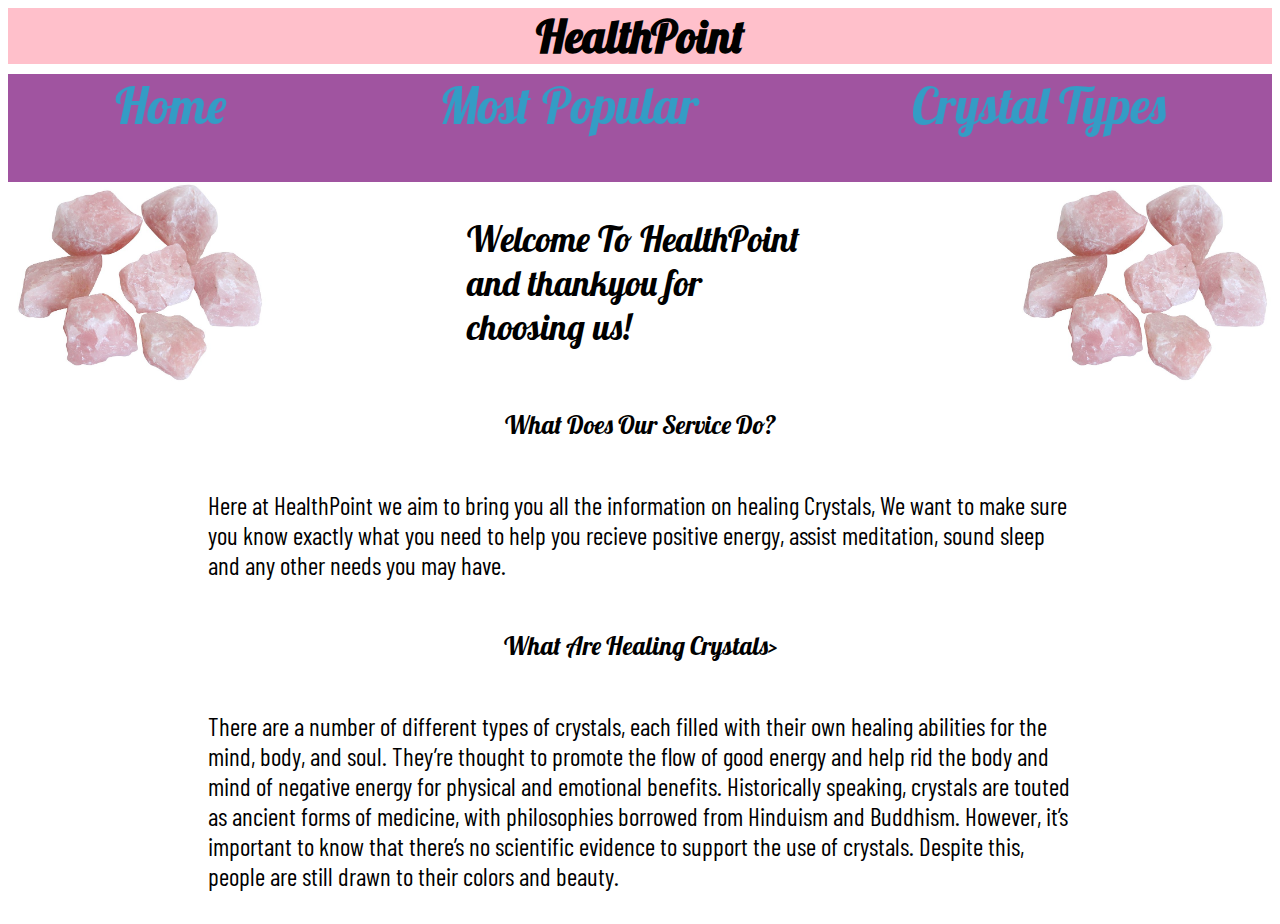
<file: index.html>
<!DOCTYPE html>
<html lang="en">
<head>
    <meta charset="UTF-8">
    <title>Document</title>
    <link rel="stylesheet", type="text/css", href="main.css">
    <style>
      p{
        margin-left: 200px;
        margin-right: 200px
      }
    </style>
</head>
<body>
  <div><h1 class=top>HealthPoint</h1></div>
<div class="links">
  <a href=index.html>Home</a>
  <a href="popular.html">Most Popular</a>
  <a href="type.html">Crystal Types</a>
  </div>

  <div class=open><img src= "images/rosequa.png" info= "Rose Quartz" height= "200px">
    
    <p>Welcome To HealthPoint and thankyou for choosing us!</p>
    
    <img src= "images/rosequa.png" info= "Rose Quartz" height= "200px">
    
  </div>
  <div class=wwd><p>What Does Our Service Do?</p></div>
  <div class=healing>
    <p>Here at HealthPoint we aim to bring you all the information on healing Crystals, We want to make sure you know exactly what you need to help you recieve positive energy, assist meditation, sound sleep and any other needs you may have.</p>
  </div>
<div class=question><p>What Are Healing Crystals></p></div>
  <div class=open2>
    <p>There are a number of different types of crystals, each filled with their own healing abilities for the mind, body, and soul. They’re thought to promote the flow of good energy and help rid the body and mind of negative energy for physical and emotional benefits.

      Historically speaking, crystals are touted as ancient forms of medicine, with philosophies borrowed from Hinduism and Buddhism. However, it’s important to know that there’s no scientific evidence to support the use of crystals. Despite this, people are still drawn to their colors and beauty.</p>
  </div>







</body>
</html>
</file>
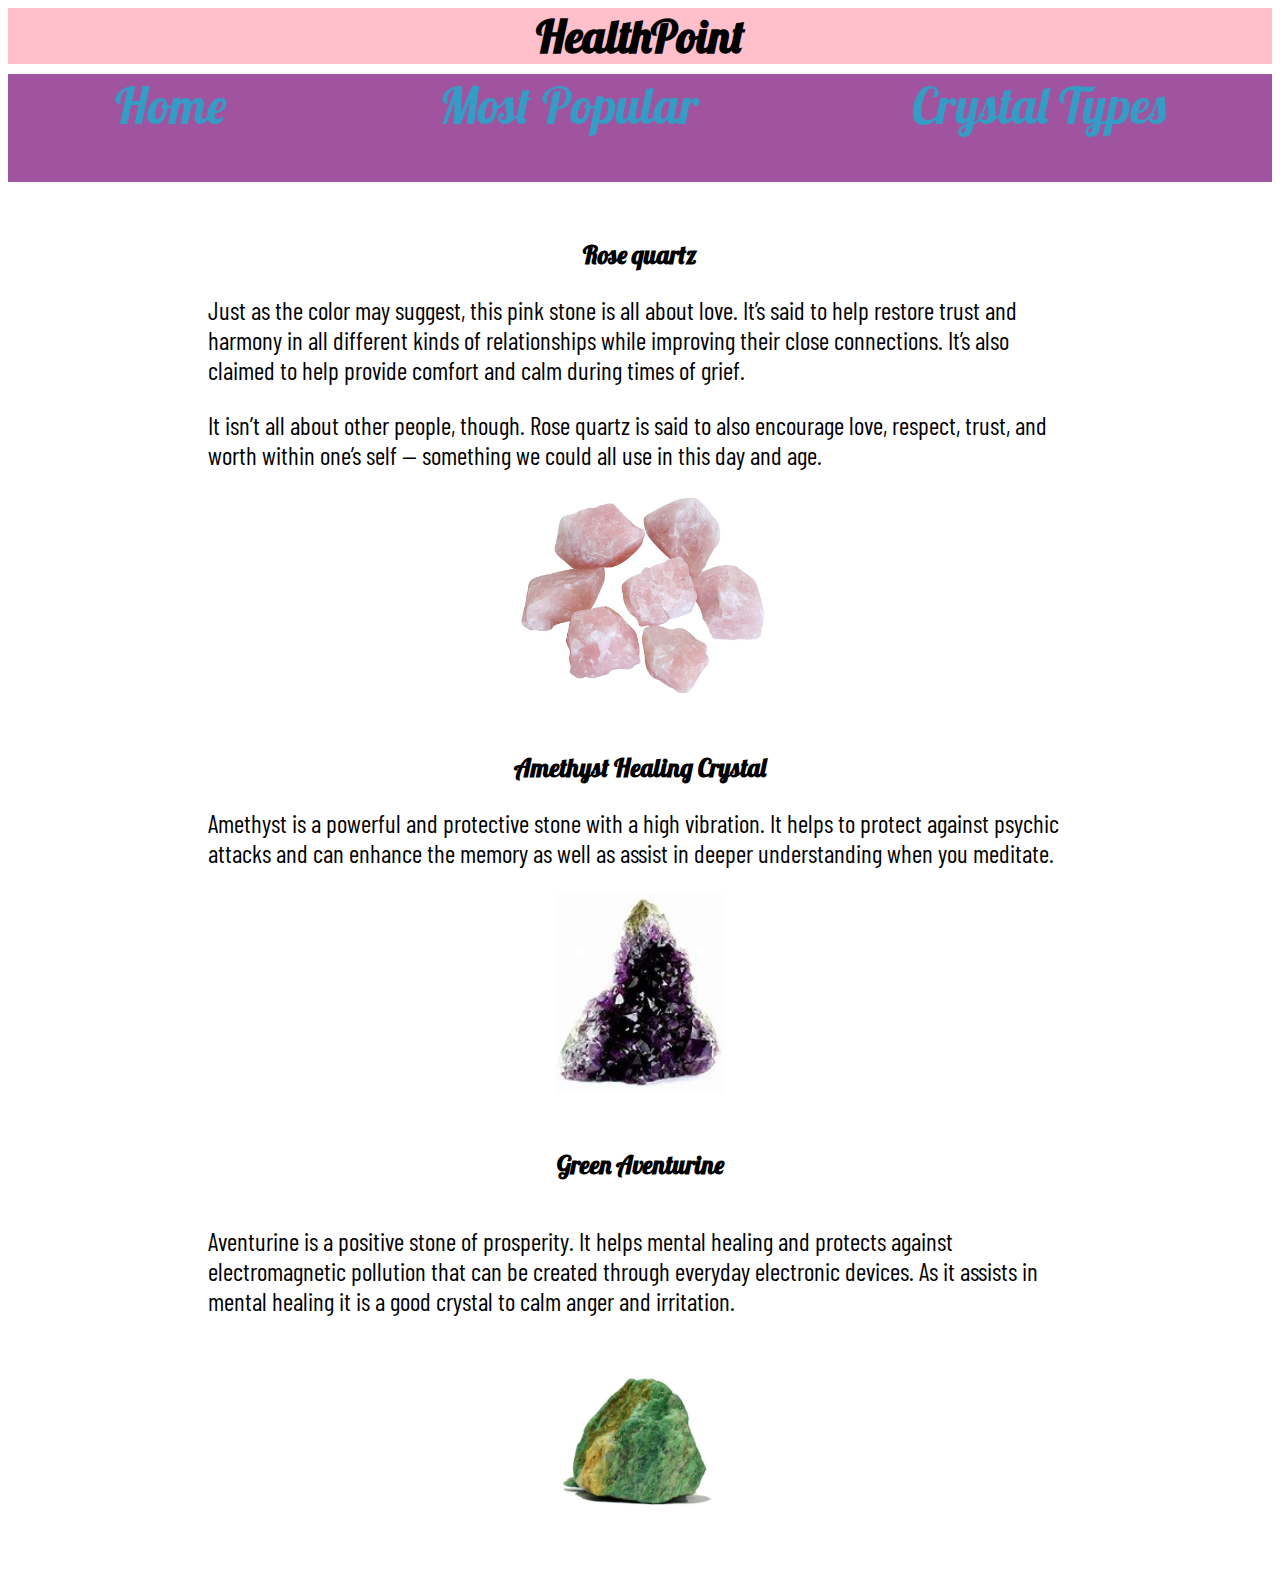
<file: popular.html>
<!DOCTYPE html>
<html lang="en">
<head>
    <meta charset="UTF-8">
    <title>Document</title>
    <link rel="stylesheet", type="text/css", href="main.css">
    <style>
      p{
        margin-left: 200px;
        margin-right: 200px
      }
    </style>
</head>
<body>
  <div><h1 class=top>HealthPoint</h1></div>
  
  <div class="links">
    <a href=index.html>Home</a>
    <a href="popular.html">Most Popular</a>
    <a href="type.html">Crystal Types</a>
    </div>
  <br>
  <br>
  <h2 class=rose>Rose quartz</h2>
  <p class=rose1>Just as the color may suggest, this pink stone is all about love. It’s said to help restore trust and harmony in all different kinds of relationships while improving their close connections. It’s also claimed to help provide comfort and calm during times of grief.</p>
    
    <P class=rose2>It isn’t all about other people, though. Rose quartz is said to also encourage love, respect, trust, and worth within one’s self — something we could all use in this day and age.</p>
        <div class= rose3>
        <img src= "images/rosequa.png" info= "Rose Quartz" height= "200px">
        </div>
        <br>
        <br>
    <h2 class=ameth>Amethyst Healing Crystal</h2>
        <p class= ameth2>Amethyst is a powerful and protective stone with a high vibration.  It helps to protect against psychic attacks and can enhance the memory as well as assist in deeper understanding when you meditate. </p>
    <div class= ameth2>
        <img src= "images/ameth.png" info= "Amethyst Crystal" height= "200px"></div>
        <br>
        <br>
    <h2 class= aven>Green Aventurine</h2>
     <div class= aven2>
    <p>Aventurine is a positive stone of prosperity.  It helps mental healing and protects against electromagnetic pollution that can be created through everyday electronic devices. As it assists in mental healing it is a good crystal to calm anger and irritation.</p></div>
    <div class= aven3><img src= "images/aven.jpg" info= "Amethyst Crystal" height= "200px"></div>
        <br>
        <br>
</file>
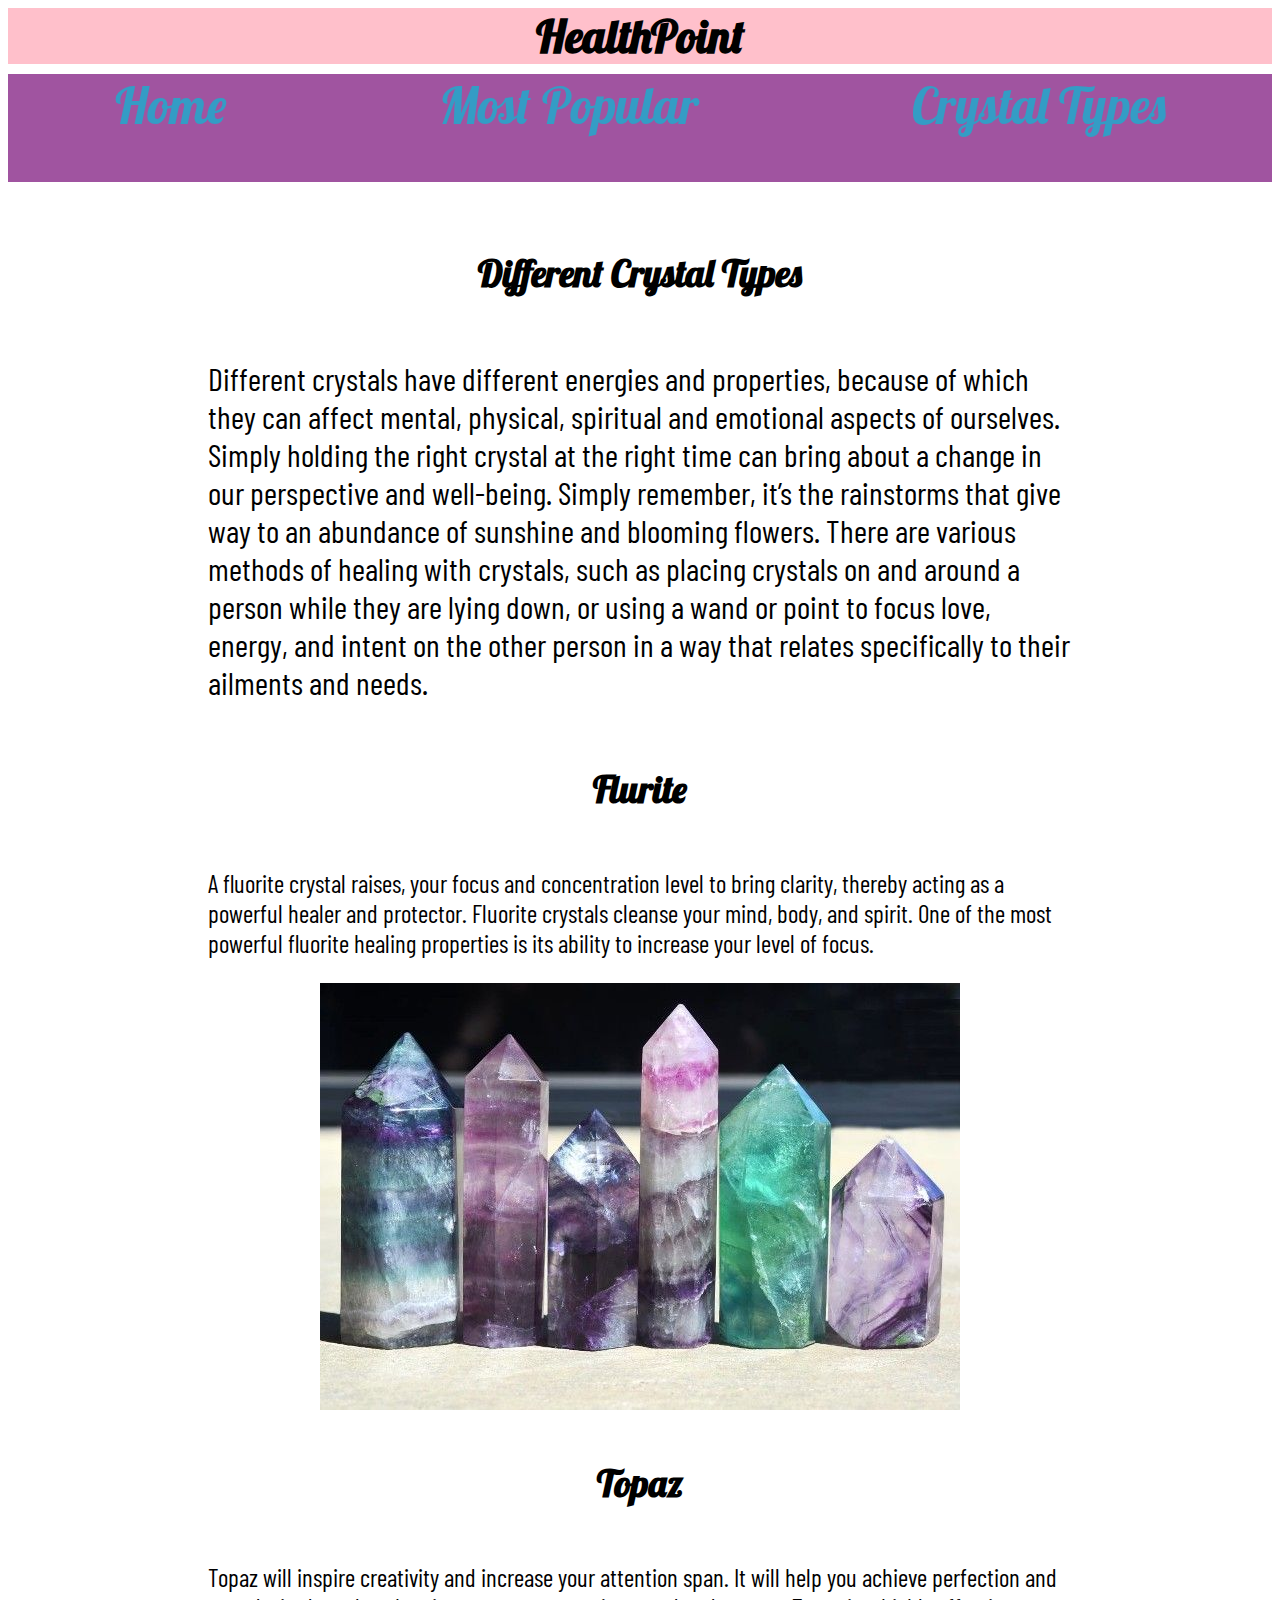
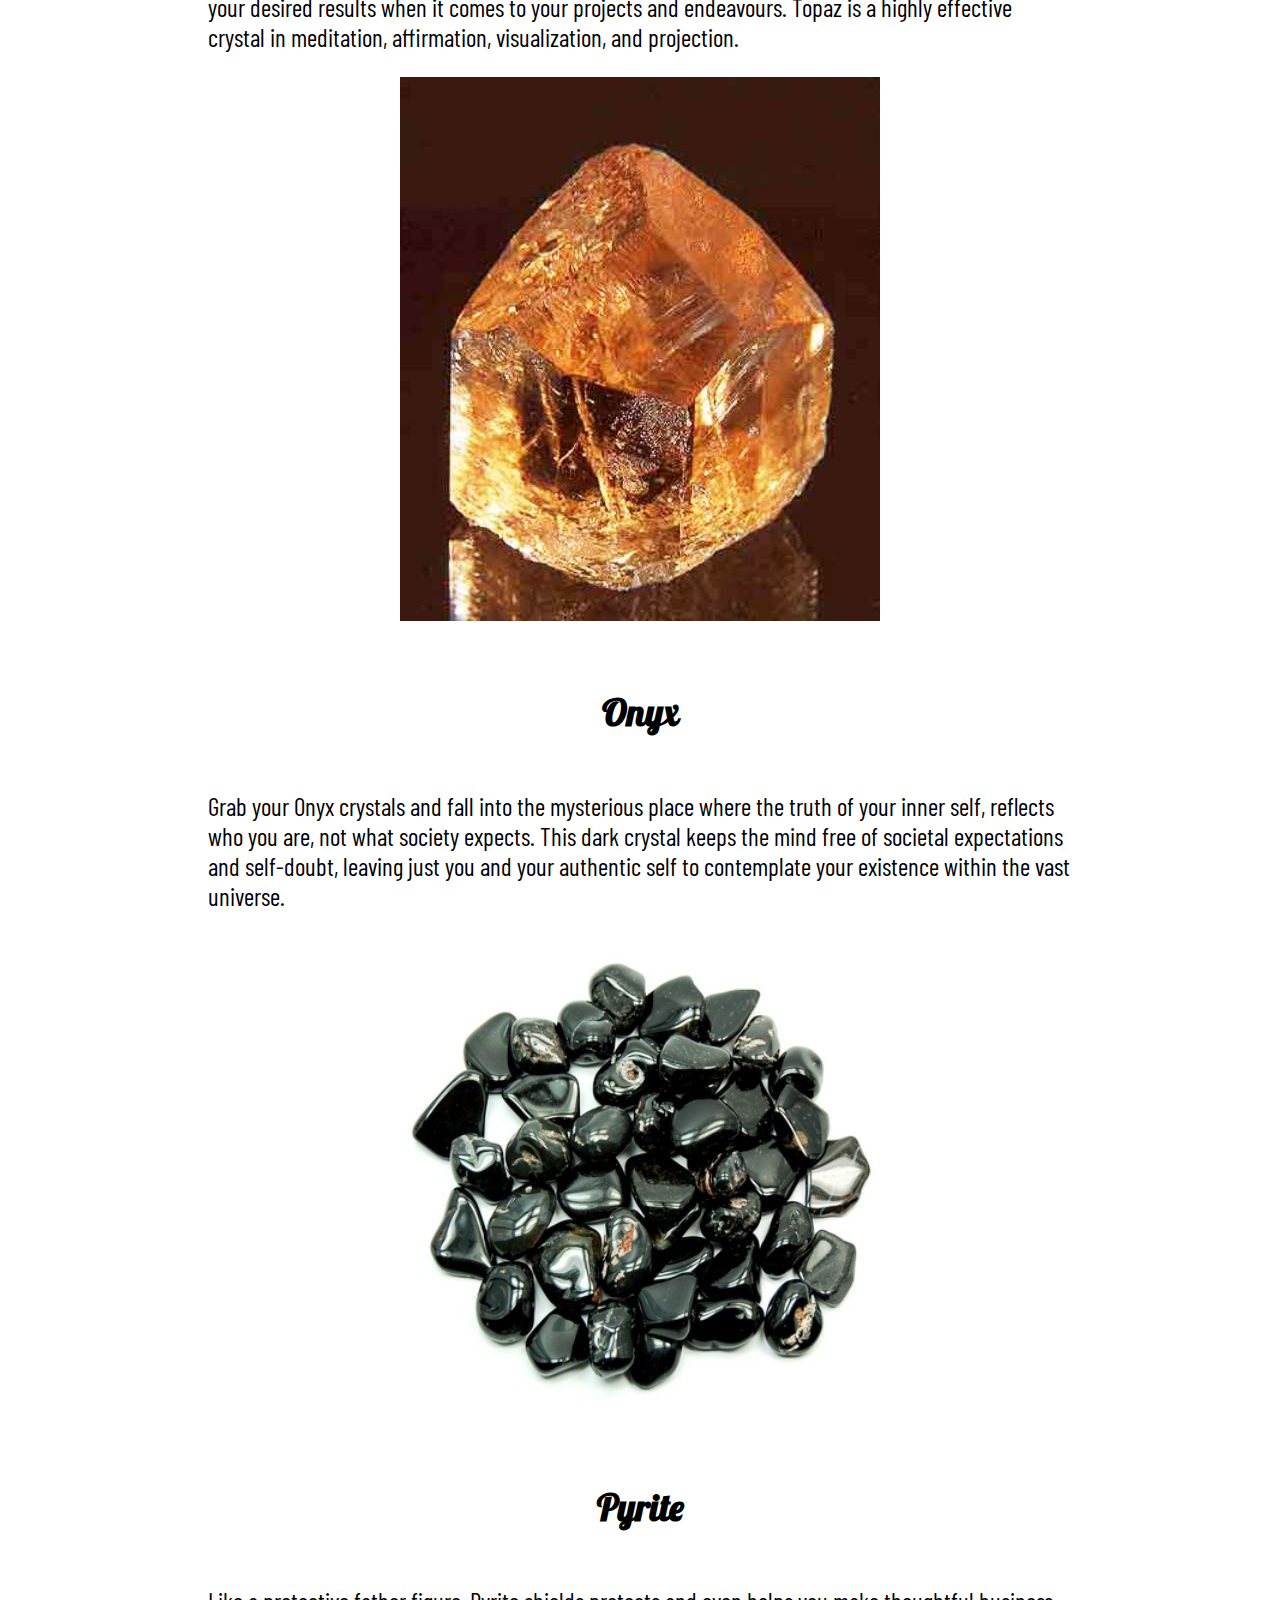
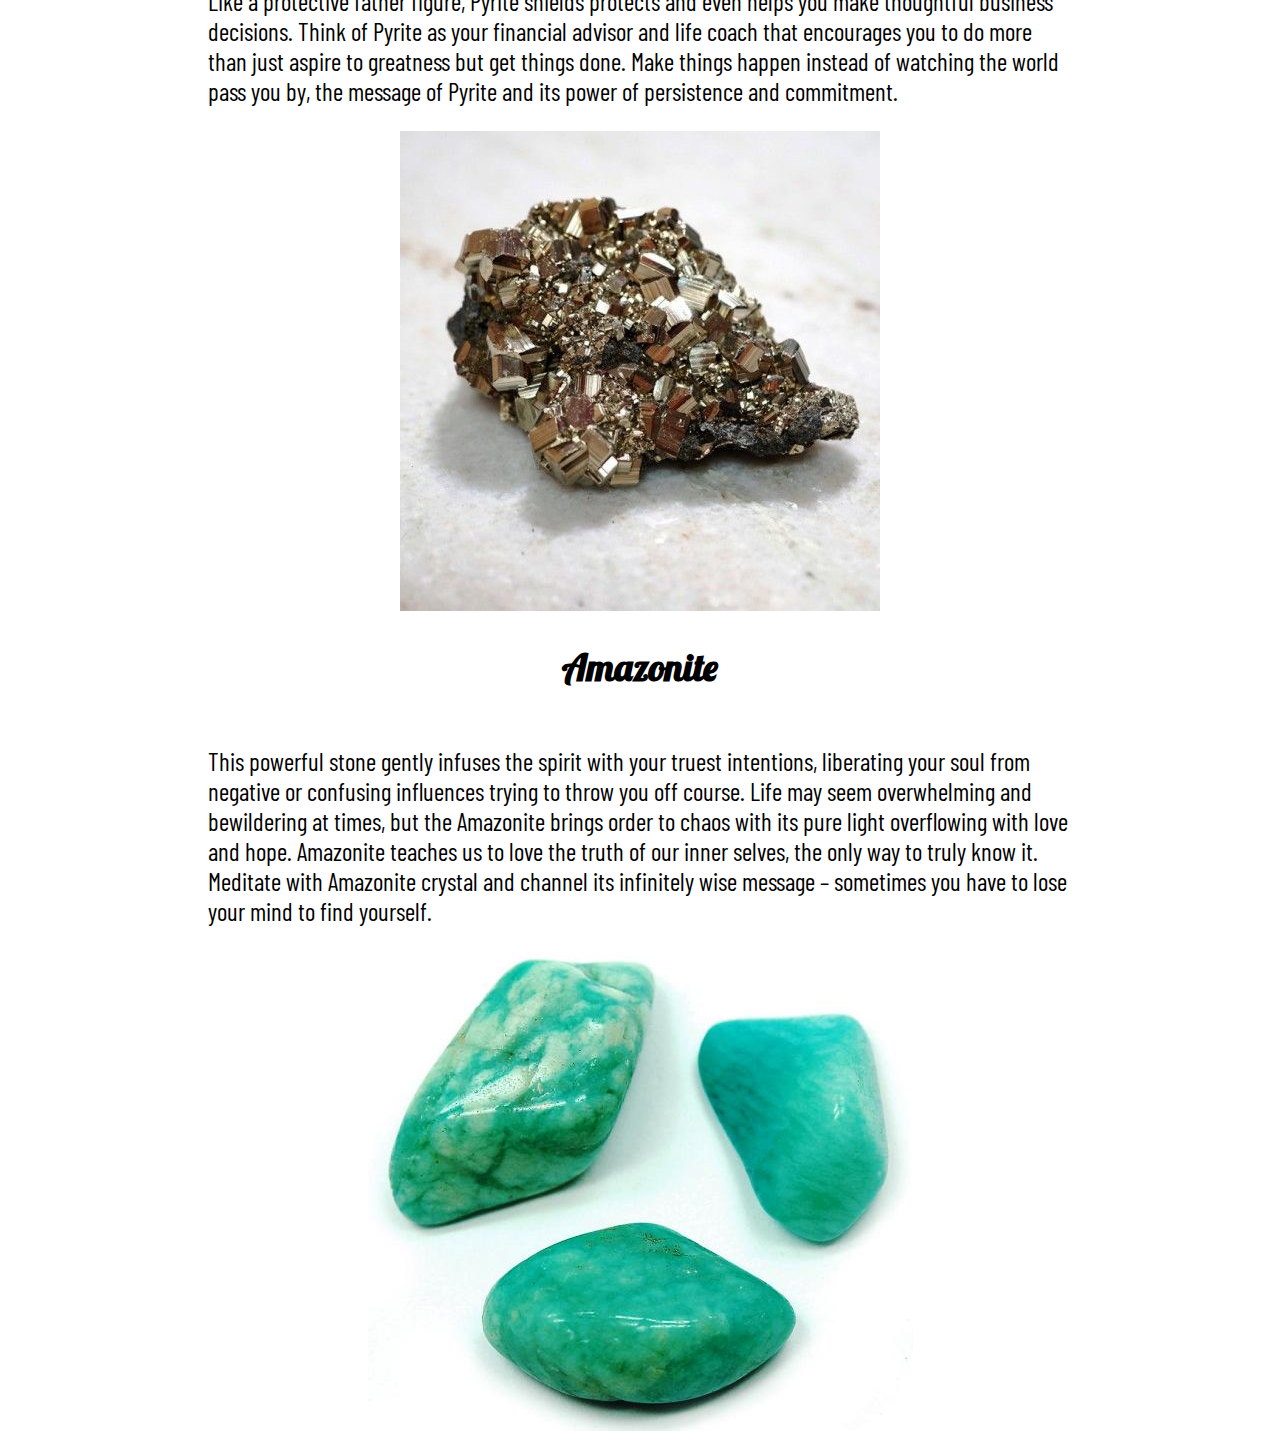
<file: type.html>
<!DOCTYPE html>
<html lang="en">
<head>
    <meta charset="UTF-8">
    <title>Document</title>
    <link rel="stylesheet", type="text/css", href="main.css">
    <style>
      p{
        margin-left: 200px;
        margin-right: 200px
      }
    </style>
</head>
<body>
  <div><h1 class=top>HealthPoint</h1></div>
 
  <div class="links">
    <a href=index.html>Home</a>
    <a href="popular.html">Most Popular</a>
    <a href="type.html">Crystal Types</a>
    </div>
    <br>
    <br>
    <div class=typelo>
      <h2>Different Crystal Types</h2>
  </div>
<div class=typeintro>
  <p>Different crystals have different energies and properties, because of which they can affect mental, physical, spiritual and emotional aspects of ourselves. Simply holding the right crystal at the right time can bring about a change in our perspective and well-being. Simply remember, it’s the rainstorms that give way to an abundance of sunshine and blooming flowers.

    There are various methods of healing with crystals, such as placing crystals on and around a person while they are lying down, or using a wand or point to focus love, energy, and intent on the other person in a way that relates specifically to their ailments and needs.</p>

</div>
<div class=flurt>
  <h2>Flurite</h2>
</div>
<div class=flurp>
  <p>A fluorite crystal raises, your focus and concentration level to bring clarity, thereby acting as a powerful healer and protector. Fluorite crystals cleanse your mind, body, and spirit. One of the most powerful fluorite healing properties is its ability to increase your level of focus.</p>
</div>
<div class= flurim>
  <img src= images/flur.jpg>
</div>
<br>
<div class= topazt>
  <h2>Topaz</h2>
</div>
<div class= topazp> 
  <p>Topaz will inspire creativity and increase your attention span. It will help you achieve perfection and your desired results when it comes to your projects and endeavours. Topaz is a highly effective crystal in meditation, affirmation, visualization, and projection.</p>
</div>
<div class=topazi>
  <img src=images/topaz1.jpg>
</div>
<br>
<br>
<div class=onyt>
  <h2>Onyx</h2>
</div>
<div class=onyp>
  <p>Grab your Onyx crystals and fall into the mysterious place where the truth of your inner self, reflects who you are, not what society expects. This dark crystal keeps the mind free of societal expectations and self-doubt, leaving just you and your authentic self to contemplate your existence within the vast universe.</p>
</div>
<div class=onyi>
  <img src= images/onyi.jpg>
</div>
<br>
<br>
<div class= pyritet>
  <h2>Pyrite</h2>
</div>
<div class= pyritep>
  <p>Like a protective father figure, Pyrite shields protects and even helps you make thoughtful business decisions. Think of Pyrite as your financial advisor and life coach that encourages you to do more than just aspire to greatness but get things done. Make things happen instead of watching the world pass you by, the message of Pyrite and its power of persistence and commitment.</p>
</div>

<div class= pyritei>
  <img src= images/pyrite.jpg>
</div>

<div class= amazont>
  <h2>Amazonite</h2>
</div>
<div class= amazonp>
  <p>This powerful stone gently infuses the spirit with your truest intentions, liberating your soul from negative or confusing influences trying to throw you off course. Life may seem overwhelming and bewildering at times, but the Amazonite brings order to chaos with its pure light overflowing with love and hope. Amazonite teaches us to love the truth of our inner selves, the only way to truly know it. Meditate with Amazonite crystal and channel its infinitely wise message – sometimes you have to lose your mind to find yourself.

  </p>
</div>
<div class= amazoni>
  <img src= images/amazonite.jpg>
</div>
</file>
<file: main.css>
@import url('https://fonts.googleapis.com/css2?family=Barlow+Condensed:wght@100&display=swap');
@import url('https://fonts.googleapis.com/css2?family=Lobster&display=swap');



  



.links {
  display: flex;
  min-height: 12vh;
  justify-content:space-around;
  background:rgb(160, 84, 160);
  font-size: 50px;
  font-family: 'lobster';
  margin-top: -20px;
}
.links a:active {
  background:rgb(183, 78, 204);
  color: rgb(194, 153, 202)
  
}
.links a:hover{
  background:rgb(183, 78, 204);
  color: rgb(194, 153, 202)
}
.links a:link{
  color: rgb(52, 156, 197);
  text-decoration: none;
}
.links a:visited{
  color: rgb(52, 156, 197);
  text-decoration: none;
}
.top{
  display:flex;
  justify-content:center;
  background: pink;
  font-family: 'lobster';
  font-size: 45px;
  margin-top: 0px;
}
.open{
  display:flex;
  /* min-height: 40vh;
  max-width: 40vh; */
  background:rgb(255, 255, 255);
  font-family: 'lobster';
  flex-direction: row;
  justify-content:space-evenly;
  font-size: 35px;

}
.healing{
  display:flex;
  justify-content: center;
  font-size: 25px;
  font-family: 'barlow condensed';

}

.question{
  display:flex;
  justify-content: center;
  font-family: 'lobster';
  font-size: 25px;
  

}

.open2{
  display:flex;
  font-size: 25px;
  font-family: 'barlow condensed';
}



.wwd{
  display:flex;
  justify-content: center;
  font-family: 'lobster';
  font-size: 25px;
    
  
}
.foot{
  display: flex;
  background:rgb(160, 84, 160);
  justify-content:space-evenly;
}


.ameth{
  display:flex;
  justify-content: center;
  font-family: 'lobster';
  font-size: 25px;
}

.rose{
  display:flex;
  justify-content: center;
  font-family: 'lobster';
  font-size: 25px;
}
.aven{
  display:flex;
  justify-content: center;
  font-family: 'lobster';
  font-size: 25px;
  
}
.aven2{
  display:flex;
  justify-content: center;
  font-family: 'barlow condensed';
  font-size: 25px;
  
}
.rose1{
  display:flex;
  font-size: 25px;
  font-family: 'barlow condensed';
  justify-content: center;
}
.rose2{
  display:flex;
  font-size: 25px;
  font-family: 'barlow condensed';
  justify-content: center;

}

.ameth2{
  display:flex;
    font-size: 25px;
    font-family: 'barlow condensed';
    justify-content: center;
  }
.aven3{
  display: flex;
  justify-content: center;

}

.rose3{
  display:flex;
  font-size: 25px;
  font-family: 'barlow condensed';
  justify-content: center;

}.typeintro{
  display: flex;
  font-size: 32px;
  font-family:'barlow condensed'
}
.typelo{
  display:flex;
  font-size: 25px;
  font-family:'lobster';
  justify-content: center;
}

.flurt{
  display: flex;
  font-family: 'lobster';
  font-size: 25px;
  justify-content: center;
}
.flurp{
  display:flex;
  font-family: 'barlow condensed';
  font-size: 25px;
  justify-content: center;
}

.flurim{
  display:flex;
  justify-content: center;
}
.topazt{
  display:flex;
  font-family: 'lobster';
  font-size: 25px;
  justify-content: center;
}
.topazp{
  display:flex;
  font-family: 'barlow condensed';
  font-size: 25px;
  justify-content: center;
}

.topazi{
  display:flex;
  justify-content: center;
}

.onyt{
  display:flex;
  font-size: 25px;
  font-family: lobster;
  justify-content: center;
}

.onyp{
  display:flex;
  font-size: 25px;
  font-family: 'barlow condensed';
  justify-content: center;
}
.onyi{
  display:flex;
  justify-content: center;
}
.pyritet{
  display: flex;
  font-size: 25px;
  font-family: 'lobster';
  justify-content: center;
}

.pyritep{
  display: flex;
  font-size: 25px;
  font-family: 'barlow condensed';
  justify-content: center;

}
.pyritei{
  display:flex;
  justify-content: center;
}
.amazont{
  display:flex;
  font-family:'lobster';
  font-size: 25px;
  justify-content: center;
}
.amazonp{
  display: flex;
  font-family:'barlow condensed';
  font-size: 25px;
  justify-content: center;
}
.amazoni{
  display:flex;
  justify-content: center;
}
</file>
